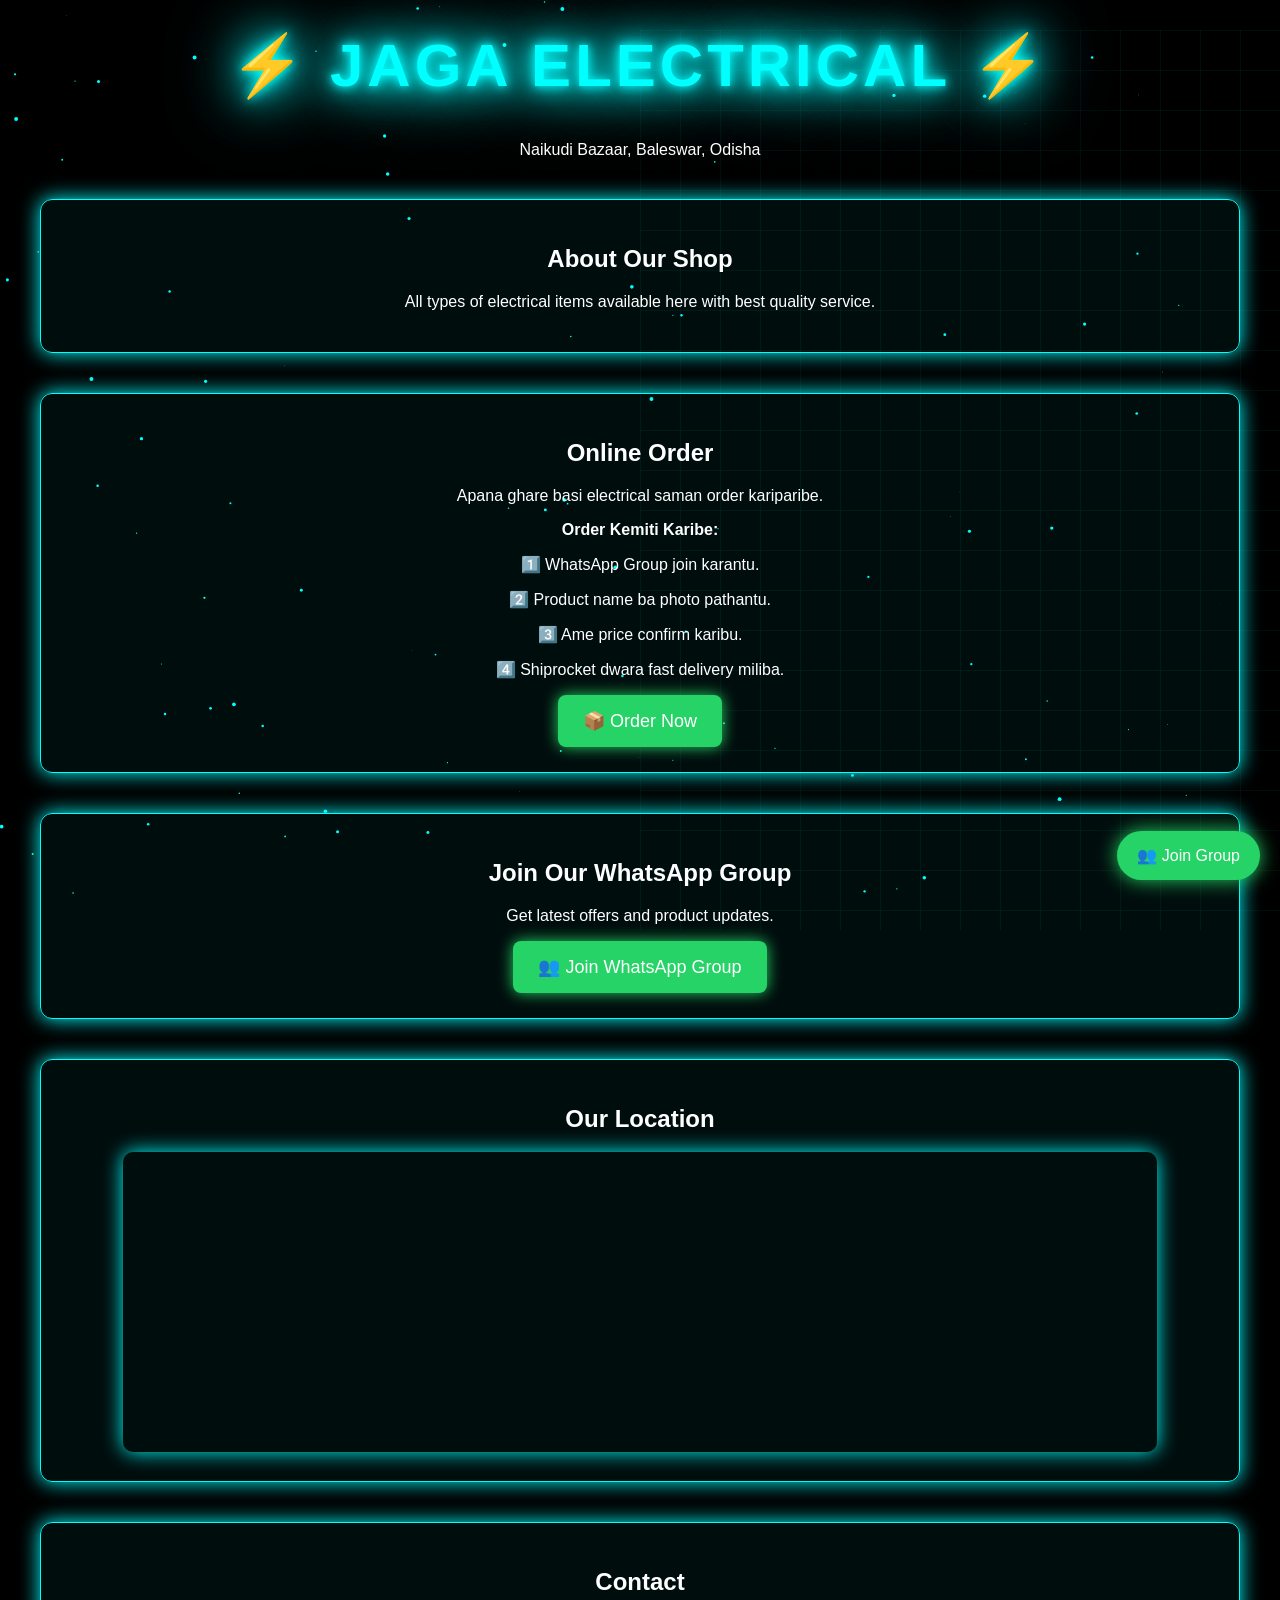
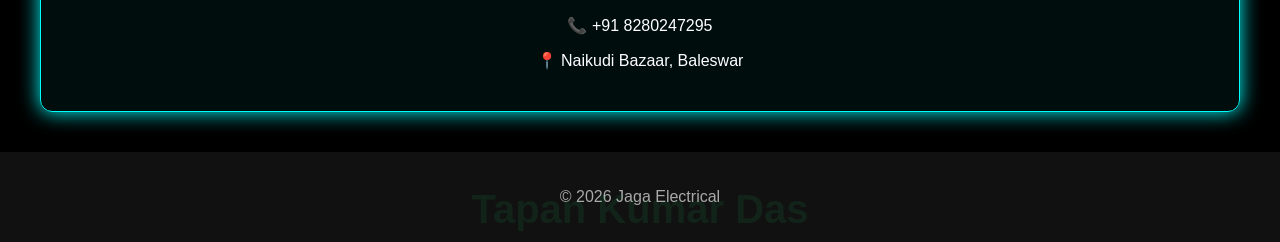
<file: index.html>
<!DOCTYPE html>
<html lang="en">
<head>
<meta charset="UTF-8">
<meta name="viewport" content="width=device-width, initial-scale=1.0">
<title>Jaga Electrical</title>

<style>
body{
margin:0;
font-family:Arial;
background:black;
color:white;
text-align:center;
overflow-x:hidden;
position:relative;
}

/* Cyber grid background */
body::before{
content:"";
position:fixed;
width:100%;
height:100%;
background:
linear-gradient(rgba(0,255,255,0.05) 1px, transparent 1px),
linear-gradient(90deg, rgba(0,255,255,0.05) 1px, transparent 1px);
background-size:40px 40px;
z-index:-2;
}

/* Neon brand title */
.title{
font-size:60px;
font-weight:bold;
color:#00ffff;
text-transform:uppercase;
letter-spacing:4px;
text-shadow:
0 0 10px #00ffff,
0 0 20px #00ffff,
0 0 40px #00ffff,
0 0 60px #0ff,
0 0 80px #0ff;
animation:brandPulse 2s infinite alternate;
margin-top:30px;
}
@keyframes brandPulse{
0%{text-shadow:0 0 10px #00ffff,0 0 20px #00ffff,0 0 40px #00ffff;}
50%{text-shadow:0 0 20px #00ffff,0 0 40px #00ffff,0 0 80px #0ff;}
100%{text-shadow:0 0 15px #00ffff,0 0 30px #00ffff,0 0 60px #0ff;}
}

/* Cards */
.card{
background:rgba(0,255,255,0.05);
border:1px solid cyan;
margin:40px;
padding:25px;
border-radius:12px;
box-shadow:0 0 20px cyan;
opacity:1;
transform:translateY(0);
animation:floatPulse 3s infinite alternate;
}
@keyframes floatPulse{
0%{transform:translateY(0px); box-shadow:0 0 15px cyan;}
50%{transform:translateY(-10px); box-shadow:0 0 25px cyan;}
100%{transform:translateY(0px); box-shadow:0 0 15px cyan;}
}

/* Buttons */
.btn{
background:#25D366;
padding:15px 25px;
border:none;
border-radius:8px;
font-size:18px;
color:white;
cursor:pointer;
box-shadow:0 0 15px #25D366;
transition:0.3s;
}
.btn:hover{
box-shadow:0 0 25px #25D366;
transform:scale(1.05);
}

/* Map */
.map{
width:90%;
height:300px;
border:0;
border-radius:10px;
box-shadow:0 0 20px cyan;
}

/* Floating WhatsApp group */
.group{
position:fixed;
bottom:20px;
right:20px;
background:#25D366;
color:white;
padding:15px 20px;
border-radius:30px;
text-decoration:none;
box-shadow:0 0 20px #25D366;
}

/* Particles */
canvas{
position:fixed;
top:0;
left:0;
z-index:-1;
}

/* Footer */
footer{
background:#111;
padding:20px;
color:#aaa;
position:relative;
}

/* Footer watermark */
.watermark{
position:absolute;
bottom:10px;
left:50%;
transform:translateX(-50%);
font-size:40px;
color:rgba(34,197,94,0.1); /* transparent green */
font-weight:bold;
pointer-events:none;
user-select:none;
z-index:0;
}
</style>
</head>

<body>

<canvas id="particles"></canvas>

<!-- Brand Title -->
<h1 class="title">⚡ Jaga Electrical ⚡</h1>
<p>Naikudi Bazaar, Baleswar, Odisha</p>

<!-- Cards -->
<div class="card">
<h2>About Our Shop</h2>
<p>All types of electrical items available here with best quality service.</p>
</div>

<div class="card">
<h2>Online Order</h2>
<p>Apana ghare basi electrical saman order kariparibe.</p>
<p><b>Order Kemiti Karibe:</b></p>
<p>1️⃣ WhatsApp Group join karantu.</p>
<p>2️⃣ Product name ba photo pathantu.</p>
<p>3️⃣ Ame price confirm karibu.</p>
<p>4️⃣ Shiprocket dwara fast delivery miliba.</p>
<a href="https://chat.whatsapp.com/GTTSU5lIxMh2vf0qxv0WY9?mode=gi_t" target="_blank">
<button class="btn">📦 Order Now</button>
</a>
</div>

<div class="card">
<h2>Join Our WhatsApp Group</h2>
<p>Get latest offers and product updates.</p>
<a href="https://chat.whatsapp.com/GTTSU5lIxMh2vf0qxv0WY9?mode=gi_t" target="_blank">
<button class="btn">👥 Join WhatsApp Group</button>
</a>
</div>

<div class="card">
<h2>Our Location</h2>
<iframe class="map"
src="https://maps.google.com/maps?q=Naikudi%20Bazaar%20Baleswar&t=&z=13&ie=UTF8&iwloc=&output=embed">
</iframe>
</div>

<div class="card">
<h2>Contact</h2>
<p>📞 +91 8280247295</p>
<p>📍 Naikudi Bazaar, Baleswar</p>
</div>

<footer>
<p>© 2026 Jaga Electrical</p>
<div class="watermark">Tapan Kumar Das</div>
</footer>

<a class="group"
href="https://chat.whatsapp.com/GTTSU5lIxMh2vf0qxv0WY9?mode=gi_t" target="_blank">
👥 Join Group
</a>

<script>
/* Neon particles */
const canvas=document.getElementById("particles");
const ctx=canvas.getContext("2d");
canvas.width=window.innerWidth;
canvas.height=window.innerHeight;
let particles=[];
for(let i=0;i<100;i++){
particles.push({
x:Math.random()*canvas.width,
y:Math.random()*canvas.height,
r:Math.random()*2,
dx:(Math.random()-0.5),
dy:(Math.random()-0.5)
});
}
function animate(){
ctx.clearRect(0,0,canvas.width,canvas.height);
particles.forEach(p=>{
ctx.beginPath();
ctx.arc(p.x,p.y,p.r,0,Math.PI*2);
ctx.fillStyle="cyan";
ctx.fill();
p.x+=p.dx;
p.y+=p.dy;
if(p.x<0||p.x>canvas.width) p.dx*=-1;
if(p.y<0||p.y>canvas.height) p.dy*=-1;
});
requestAnimationFrame(animate);
}
animate();
</script>

</body>
</html>
</file>
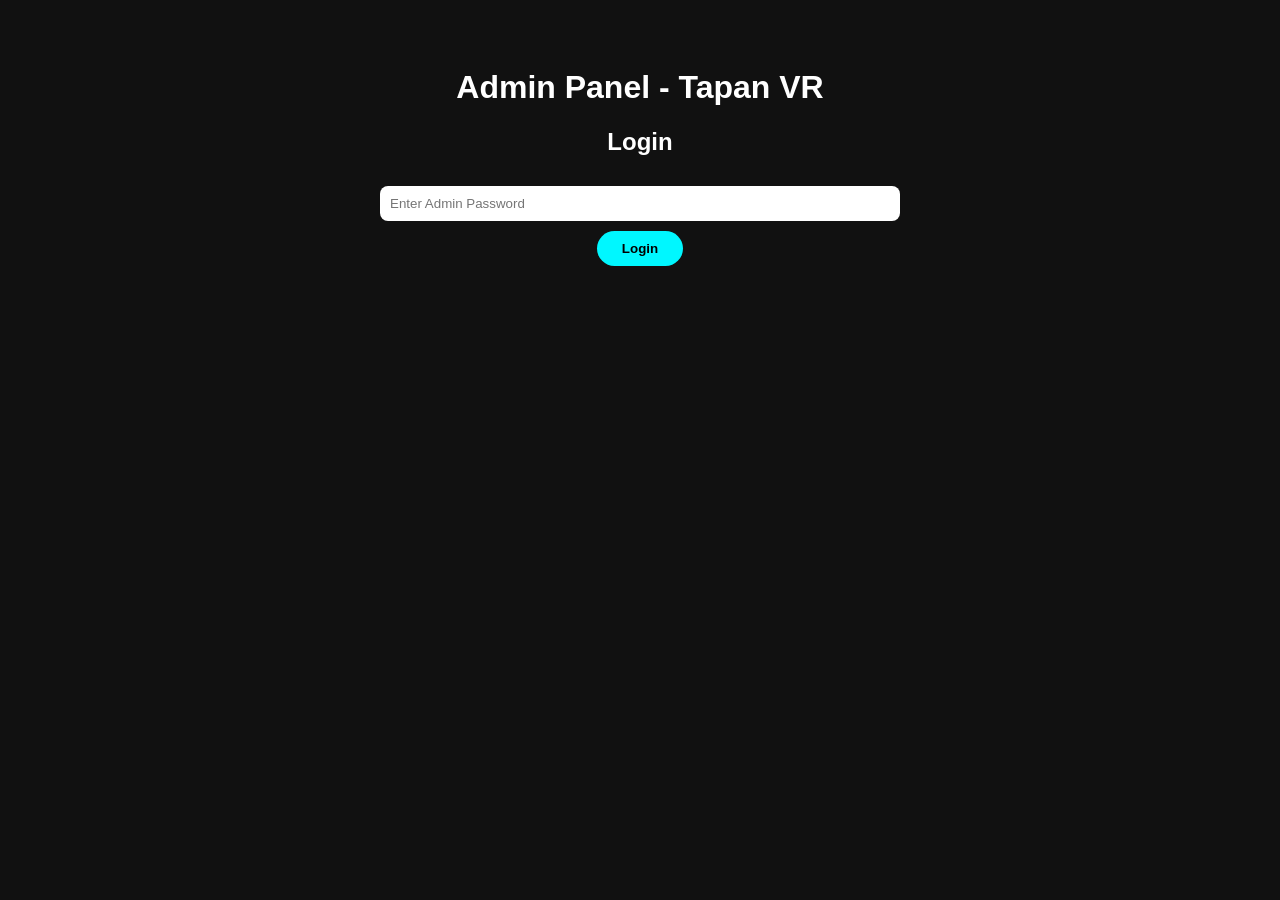
<file: admin.html>
<!DOCTYPE html>
<html>
<head>
<title>Admin Panel - Tapan VR</title>
<style>
body{
font-family:Arial;
background:#111;
color:white;
text-align:center;
padding:40px;
}
input, textarea{
width:90%;
max-width:500px;
padding:10px;
margin:10px;
border-radius:8px;
border:none;
}
button{
padding:10px 25px;
background:#00f7ff;
border:none;
border-radius:20px;
cursor:pointer;
font-weight:bold;
}
.login-box{
margin-bottom:30px;
}
</style>
</head>
<body>

<h1>Admin Panel - Tapan VR</h1>

<div id="loginSection">
<h2>Login</h2>
<input type="password" id="adminPass" placeholder="Enter Admin Password">
<br>
<button onclick="login()">Login</button>
</div>

<div id="adminSection" style="display:none;">
<h2>Edit Website Content</h2>

<input type="text" id="heroTitle" placeholder="Hero Title"><br>
<textarea id="aboutText" rows="4" placeholder="About Text"></textarea><br>
<input type="text" id="price1" placeholder="Basic Price"><br>
<input type="text" id="price2" placeholder="Standard Price"><br>
<input type="text" id="price3" placeholder="Premium Price"><br>

<button onclick="saveData()">Save Changes</button>
</div>

<script>
function login(){
let pass = document.getElementById("adminPass").value;
if(pass === "tapan123"){
document.getElementById("loginSection").style.display="none";
document.getElementById("adminSection").style.display="block";
}else{
alert("Wrong Password!");
}
}

function saveData(){
localStorage.setItem("heroTitle", document.getElementById("heroTitle").value);
localStorage.setItem("aboutText", document.getElementById("aboutText").value);
localStorage.setItem("price1", document.getElementById("price1").value);
localStorage.setItem("price2", document.getElementById("price2").value);
localStorage.setItem("price3", document.getElementById("price3").value);

alert("Saved Successfully!");
}
</script>

</body>
</html>
</file>
